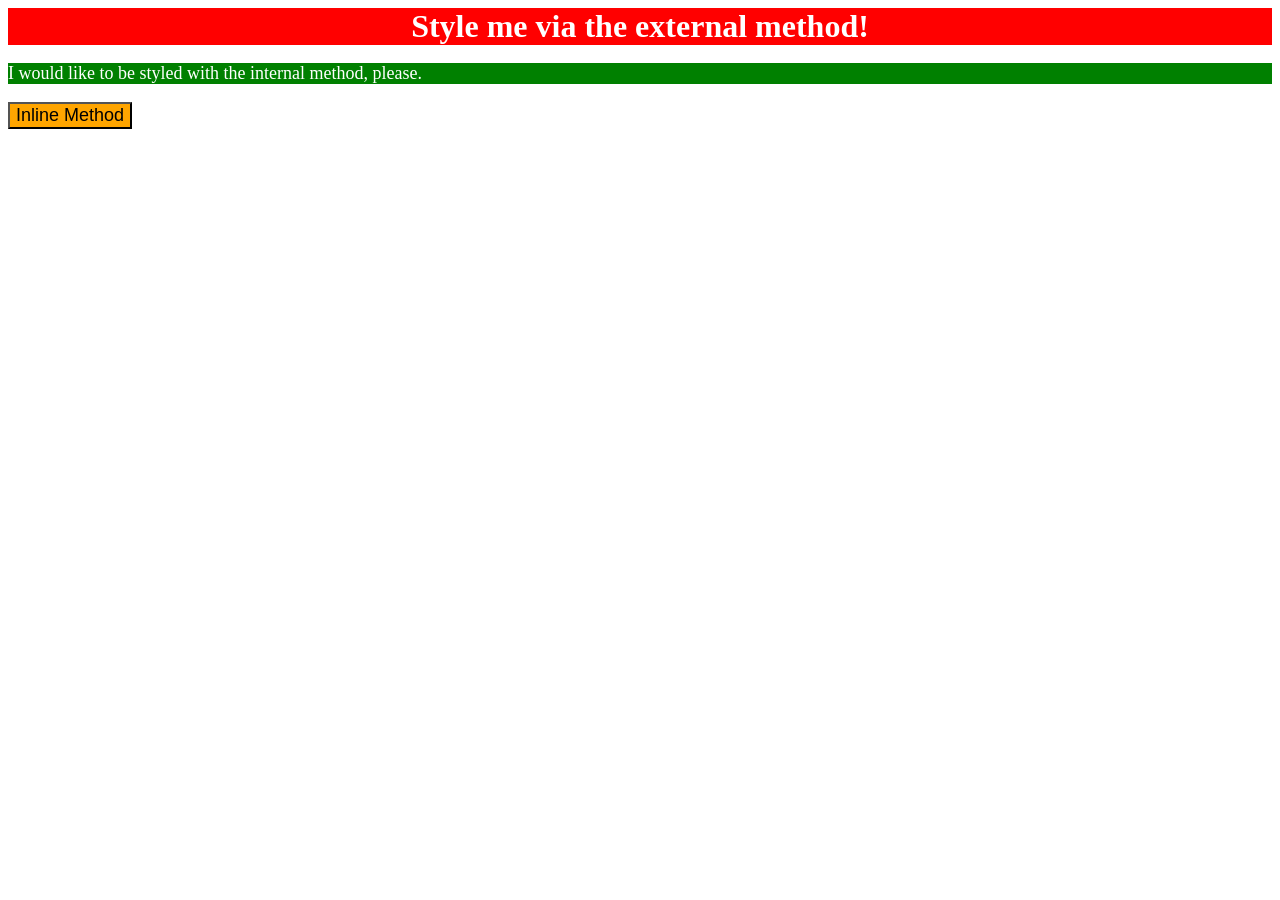
<file: foundations/intro-to-css/01-css-methods/index.html>
<!DOCTYPE html>
<html lang="en">
  <head>
    <meta charset="UTF-8">
    <meta http-equiv="X-UA-Compatible" content="IE=edge">
    <meta name="viewport" content="width=device-width, initial-scale=1.0">
    <title>Methods for Adding CSS</title>
    <link rel="stylesheet" href="styles.css">
    
    <style>
      p {
        color:white;
        background-color: green;
        font-size: 18px;
      }
    </style>
  </head>
  <body>
    <div>Style me via the external method!</div>
    <p>I would like to be styled with the internal method, please.</p>
    <button style="background-color: orange; font-size: 18px;">Inline Method</button>
  </body>
</html>
</file>
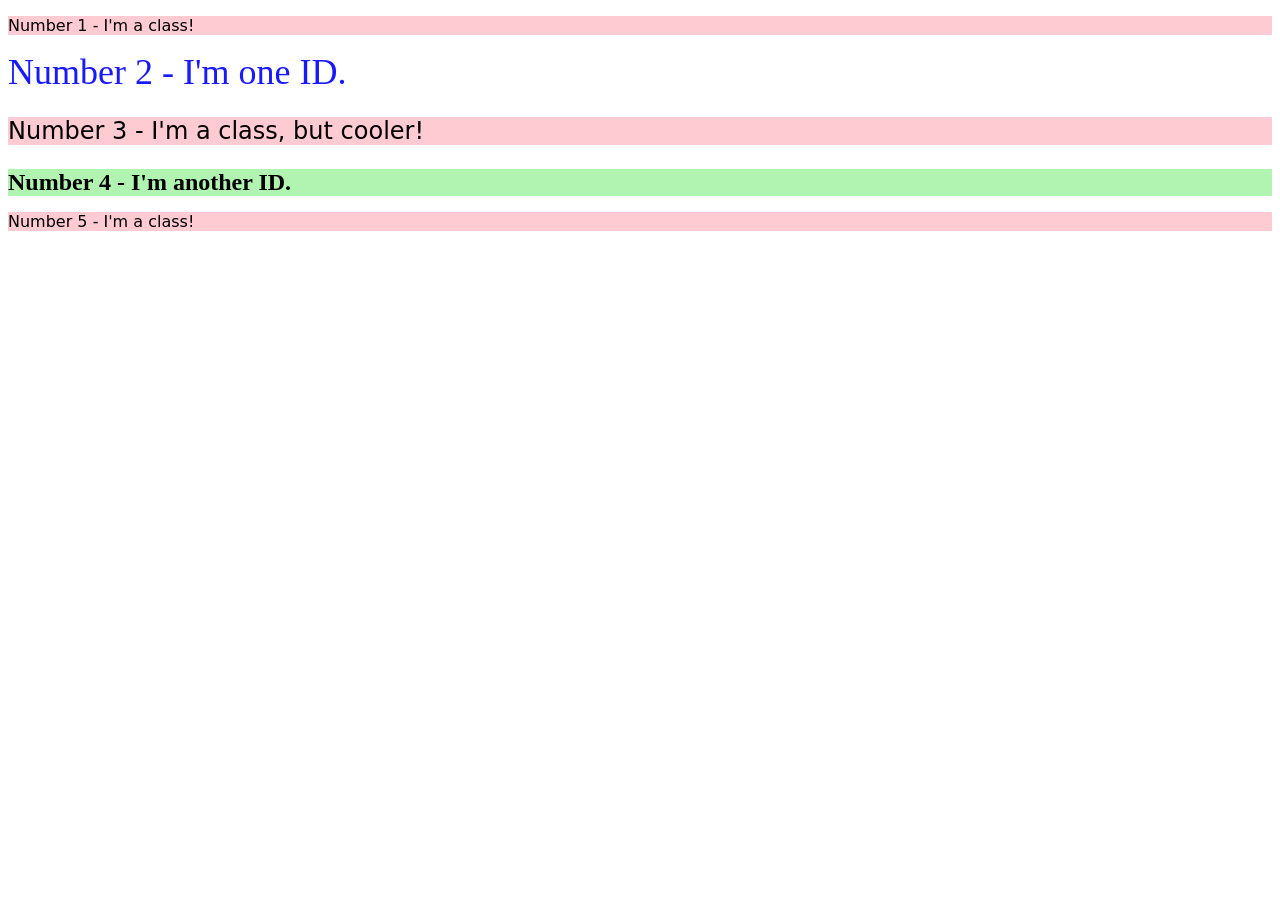
<file: foundations/intro-to-css/02-class-id-selectors/index.html>
<!DOCTYPE html>
<html lang="en">
  <head>
    <meta charset="UTF-8">
    <meta http-equiv="X-UA-Compatible" content="IE=edge">
    <meta name="viewport" content="width=device-width, initial-scale=1.0">
    <title>Class and ID Selectors</title>
    <link rel="stylesheet" href="style.css">
  </head>
  <body>
    <p class="baseclass">Number 1 - I'm a class!</p>
    <div id="bluey">Number 2 - I'm one ID.</div>
    <p class="baseclass coolerclass">Number 3 - I'm a class, but cooler!</p>
    <div id="greenie">Number 4 - I'm another ID.</div>
    <p class="baseclass">Number 5 - I'm a class!</p>
  </body>
</html>
</file>
<file: foundations/intro-to-css/01-css-methods/styles.css>
div {
    color: white;
    background-color: red;
    font-size: 32px;
    text-align: center;
    font-weight: 700;
}
</file>
<file: foundations/intro-to-css/02-class-id-selectors/style.css>
/* Add CSS Styling */

/* classes */
.baseclass {
    background-color: rgba(255, 182, 193, 0.7);
    font-family: Verdana, "DejaVu Sans", sans-serif;

}

.coolerclass {
    font-size: 24px;
}

/* IDs */
/* The second element**: blue text and a font size of 36px */
#bluey {
    color: rgb(0, 0, 255, 0.9);
    font-size: 36px;  
}
/* The fourth element**: a light green background, a font size of 24px, and bold */
#greenie {
    background-color: rgb(144, 238, 144, 0.7);
    font-size: 24px;
    font-weight: bold;
}
</file>
